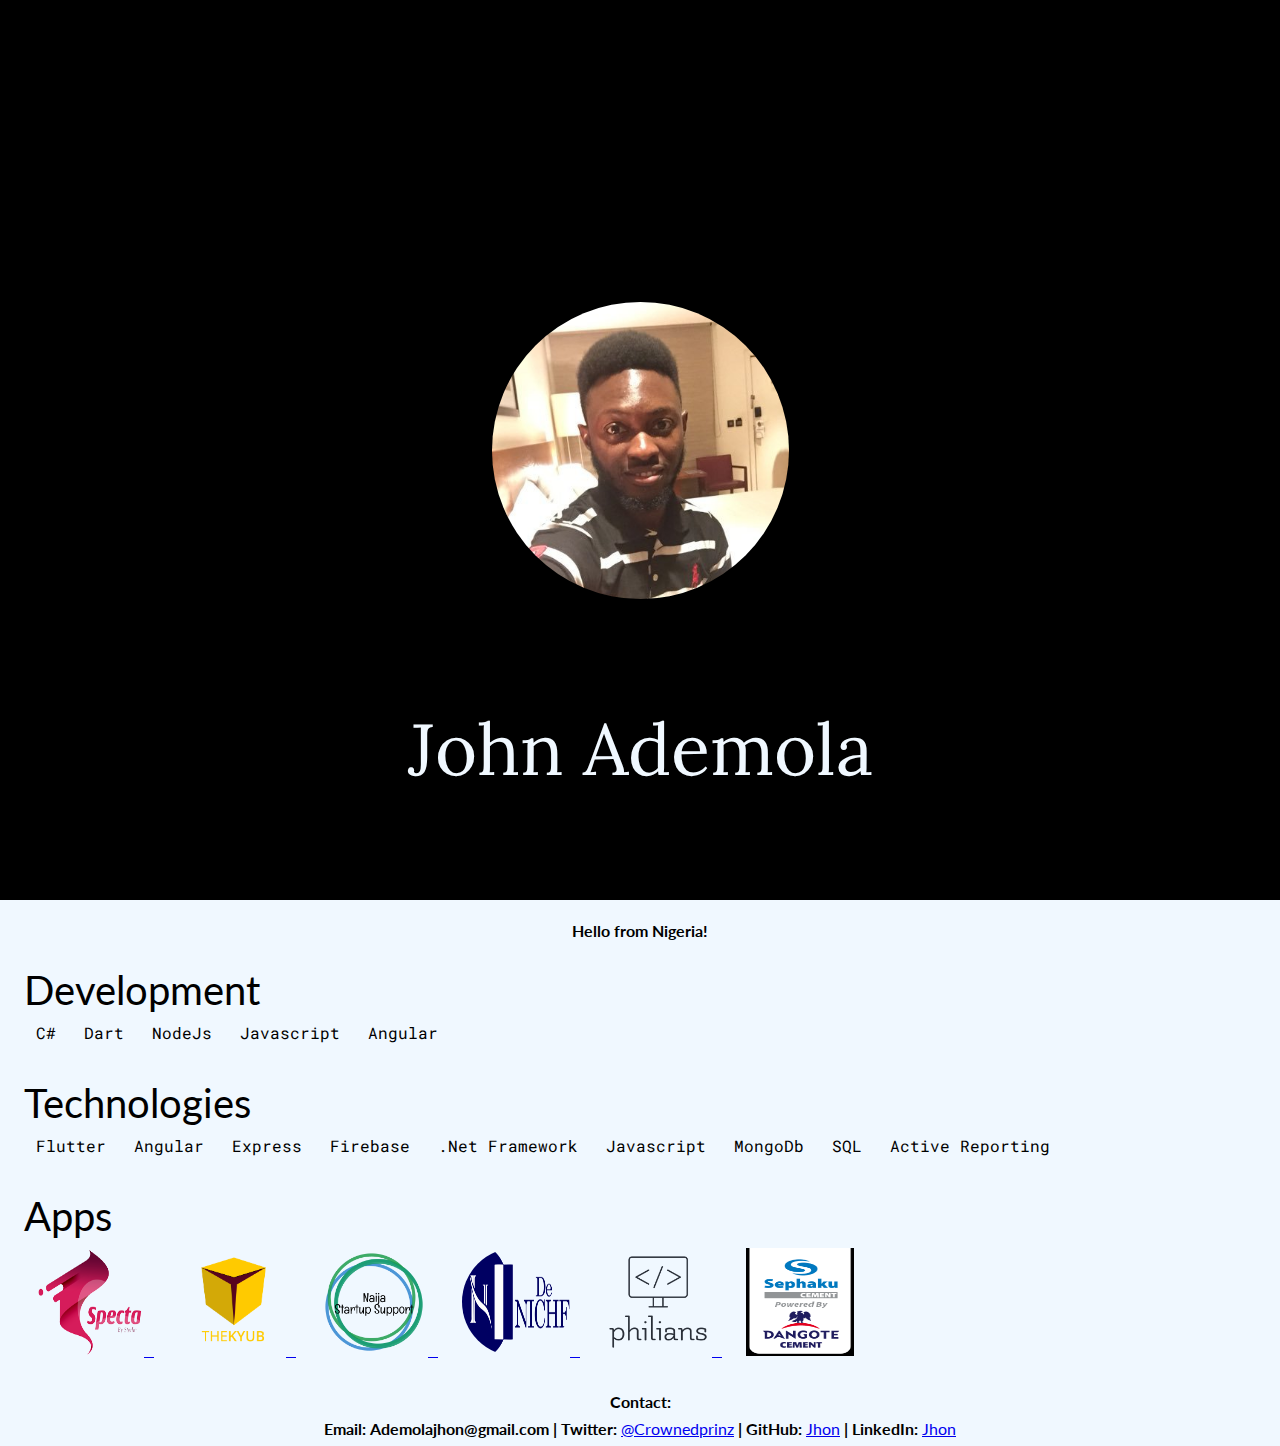
<file: index.html>
<!DOCTYPE html>
<html lang="en">
<meta http-equiv="content-type" content="text/html;charset=utf-8" />
<head>
    <meta charset="UTF-8">
    <title>John Ademola</title>
    <link href="assets/images/Jhon.jpg" rel="icon">
    <link href="https://fonts.googleapis.com/css2?family=Lato&amp;family=Lora&amp;family=Roboto+Mono&amp;display=swap"
          rel="stylesheet">
    <link href="style.css"
          rel="stylesheet"
          type="text/css"/>
</head>
<body>
<div class="profile_div">
    <h1 class="hide">John Ademola</h1>
    <img alt="John   Ademola" class="profile_img circle" src="assets/images/Jhon.jpg">
    <h1>John Ademola</h1>
</div>
<div class="content">
    <h4>Hello from Nigeria!</h4>
    <div class="list_div">
        <h2>Development</h2>
        <ul class="horizontal_list">
            <li>C#</li>
            <li>Dart</li>
            <li>NodeJs</li>
            <li>Javascript</li>
            <li>Angular</li>
        </ul>
    </div>
    <div class="list_div">
        <h2>Technologies</h2>
        <ul class="horizontal_list">
            <li>Flutter</li>
            <li>Angular</li>
            <li>Express</li>
            <li>Firebase</li>
            <li>.Net Framework</li>
            <li>Javascript</li>
            <li>MongoDb</li>
            <li>SQL</li>
            <li>Active Reporting</li>
        </ul>
    </div>
    <div class="list_div">
        <h2>Apps</h2>
        <ul class="horizontal_list">
            <li>
                <a href="https://play.google.com/store/apps/details?id=dev.codeclannigeria.specta_mobile&hl=en" target="_blank">
                    <img class="apps circle" src="assets/images/apps/specta_logo.png">
                </a>
            </li>
            <li>
                <a href="https://thekyub.com" target="_blank">
                    <img class="apps circle" src="assets/images/apps/thekyub.png">
                </a>
            </li>
            <li>
                <a href="https://naijastartupsupport.com" target="_blank">
                    <img class="apps" src="assets/images/apps/Nss.png">
                </a>
            </li>
            <li>
                <a href="http://deniche.net" target="_blank">
                    <img class="apps circle" src="assets/images/apps/deniche.png">
                </a>
            </li>
            <li>
                <a href="https://philians.com" target="_blank">
                    <img class="apps" src="assets/images/apps/philians.png">
                </a>
            </li>
            <li>
                <a href="https://www.sephakucement.co.za" target="_blank">
                    <img class="apps" src="assets/images/apps/sephaku.png">
                </a>
            </li>
        </ul>
    </div>
    <div>
        <h4 style="margin: 0">Contact:</h4>
        <h4 class="contact">Email:</h4>
        <h4 class="contact">Ademolajhon@gmail.com</h4>
        <h4 class="contact"> |</h4> 
        <h4 class="contact">Twitter:</h4>
        <a href="https://twitter.com/crownedprinz" target="_blank" class="contact">@Crownedprinz</a>
        <h4 class="contact"> |</h4> 
        <h4 class="contact">GitHub:</h4>
        <a href="https://github.com/crownedprinz"  target="_blank" class="contact">Jhon</a>
        <h4 class="contact"> |</h4> 
        <h4 class="contact">LinkedIn:</h4>
        <a href="https://www.linkedin.com/in/ademolajhon/"  target="_blank" class="contact">Jhon</a>
        
    </div>
</div>
</body>

</html>
</file>
<file: style.css>
body {
    font-family: 'Lato', sans-serif;
    text-align: center;
    margin: 0;
    display: flex;
    flex-direction: column;
    justify-content: center;
    background-color: aliceblue;
}

.content {
    margin-left: 24px;
    margin-right: 24px;
    display: flex;
    flex-direction: column;
    justify-content: start;
}

.profile_div {
    height: 100vh;
    display: flex;
    flex-direction: column;
    background: black;
    align-items: center;
    justify-content: space-evenly;
}

.profile_img {
    height: 33vh;
    width: 33vh;
}

h1{
    color: aliceblue;
    font-family: 'Lora', serif;
    font-weight: 400;
    font-size: 72px;
    text-align: center;
    margin-block-start: 0.5em;
    margin-block-end: 0.5em;
}
h2{
    color: black;
    font-family: 'Lato', serif;
    font-weight: 400;
    font-size: 40px;
    margin-block-start: 0.1em;
    margin-block-end: 0.1em;
}

.list_div {
    text-align: left;
    margin-bottom: 24px;
}

ul.horizontal_list {
    padding: 0;
    margin-top: 8px;
    margin-bottom: 8px;
}
ul.horizontal_list li {
    display: inline;
    font-family: 'Roboto Mono', monospace;
    margin: 12px;
}

img.apps {
    height: 12vh;
    width: 12vh;
}
img.circle {
    border-radius: 50%;
}

h4.contact {
    text-align: start;
    display: inline-block;
    margin-top: 8px;
    margin-bottom: 8px;
}

.hide {
    color: transparent;
    user-select: none;
}
</file>
